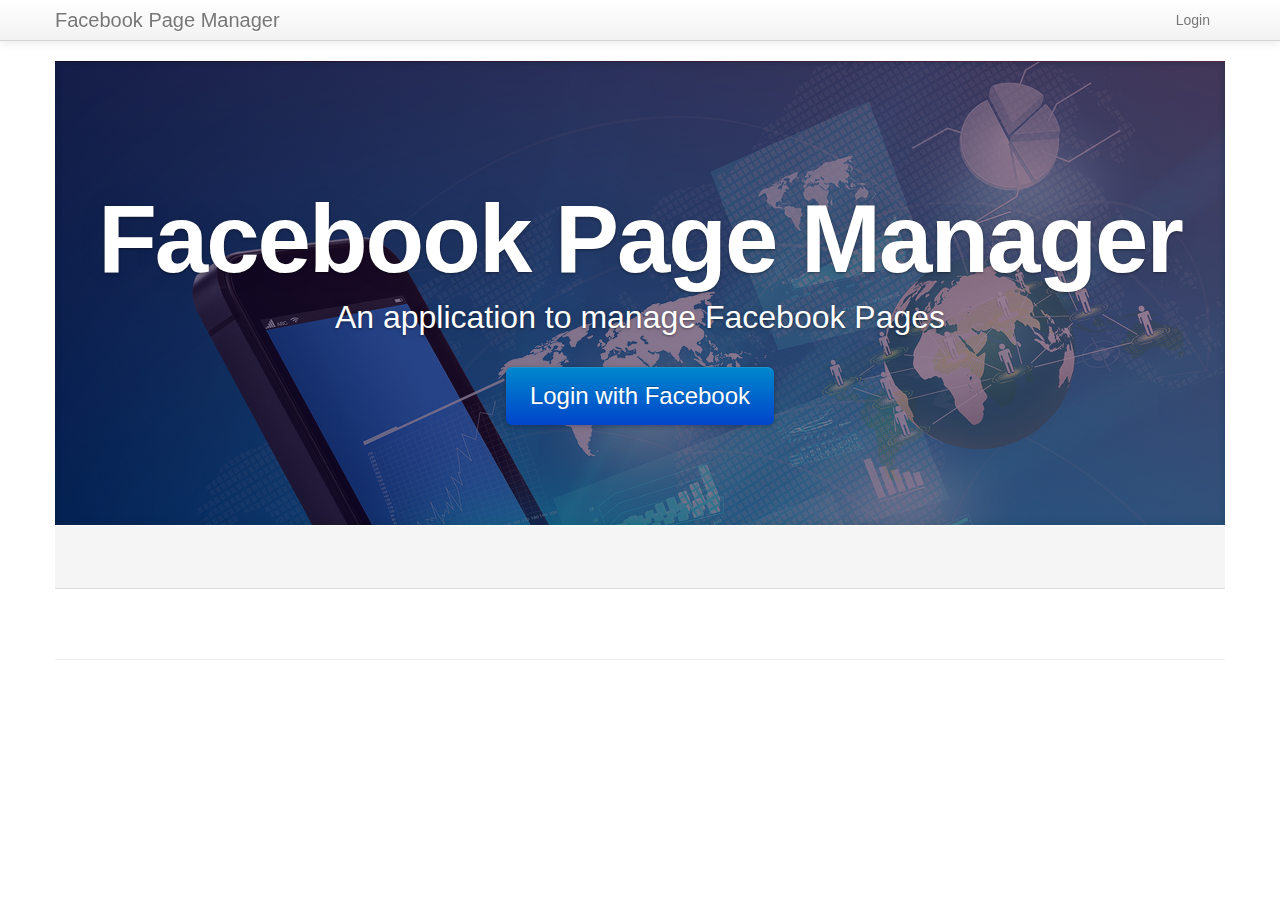
<file: index.html>
<!DOCTYPE html>
<html lang="en">
<head>
    <meta charset="utf-8">
    <title>Facebook Page Manager</title>
    <!--<meta name="viewport" content="width=device-width, initial-scale=1.0">-->
    <meta name="viewport" content="initial-scale=1, maximum-scale=1, user-scalable=no">

    <meta name="description" content="Application to manage Facebook Pages">
    <meta name="author" content="Anshul Kataria">

    <!-- Le styles -->
    <link href="css/bootstrap.css" rel="stylesheet">
    <link href="css/bootstrap-responsive.css" rel="stylesheet">
    <link href="css/docs.css" rel="stylesheet">
    <link href="css/style.css" rel="stylesheet">

</head>

<body>

<div id="fb-root"></div>
<div id="shell"></div>

</body>

<script src="lib/jquery-1.9.0.min.js"></script>
<script src="lib/underscore-min.js"></script>
<script src="lib/backbone-min.js"></script>
<script src="lib/bootstrap.js"></script>
<script src="js/utils.js"></script>
<script src="js/app.js"></script>
<script src="js/views.js"></script>
<script src="js/models.js"></script>
<script src="js/facebook.js"></script>

</html>
</file>
<file: css/style.css>
.api {
    font-family: source-code-pro, serif;
    font-size: 14px;
}
</file>
<file: css/docs.css>
/* Add additional stylesheets below
-------------------------------------------------- */
/*
  Bootstrap's documentation styles
  Special styles for presenting Bootstrap's documentation and examples
*/



/* Body and structure
-------------------------------------------------- */

body {
  position: relative;
  padding-top: 40px;
}

/* Code in headings */
h3 code {
  font-size: 14px;
  font-weight: normal;
}



/* Tweak navbar brand link to be super sleek
-------------------------------------------------- */

body > .navbar {
  font-size: 13px;
}

/* Change the docs' brand */
body > .navbar .brand {
  padding-right: 0;
  padding-left: 0;
  margin-left: 20px;
  float: right;
  font-weight: bold;
  color: #000;
  text-shadow: 0 1px 0 rgba(255,255,255,.1), 0 0 30px rgba(255,255,255,.125);
  -webkit-transition: all .2s linear;
     -moz-transition: all .2s linear;
          transition: all .2s linear;
}
body > .navbar .brand:hover {
  text-decoration: none;
  text-shadow: 0 1px 0 rgba(255,255,255,.1), 0 0 30px rgba(255,255,255,.4);
}


/* Sections
-------------------------------------------------- */

/* padding for in-page bookmarks and fixed navbar */
section {
  padding-top: 30px;
}
section > .page-header,
section > .lead {
  color: #5a5a5a;
}
section > ul li {
  margin-bottom: 5px;
}

/* Separators (hr) */
.bs-docs-separator {
  margin: 40px 0 39px;
}

/* Faded out hr */
hr.soften {
  height: 1px;
  margin: 70px 0;
  background-image: -webkit-linear-gradient(left, rgba(0,0,0,0), rgba(0,0,0,.1), rgba(0,0,0,0));
  background-image:    -moz-linear-gradient(left, rgba(0,0,0,0), rgba(0,0,0,.1), rgba(0,0,0,0));
  background-image:     -ms-linear-gradient(left, rgba(0,0,0,0), rgba(0,0,0,.1), rgba(0,0,0,0));
  background-image:      -o-linear-gradient(left, rgba(0,0,0,0), rgba(0,0,0,.1), rgba(0,0,0,0));
  border: 0;
}



/* Jumbotrons
-------------------------------------------------- */

/* Base class
------------------------- */
.jumbotron {
  margin-top: 1px;
  position: relative;
  padding: 40px 0;
  color: #fff;
  text-align: center;
  text-shadow: 0 1px 3px rgba(0,0,0,.4), 0 0 30px rgba(0,0,0,.075);
  background: #020031; /* Old browsers */
  background: -moz-linear-gradient(45deg,  #020031 0%, #6d3353 100%); /* FF3.6+ */
  background: -webkit-gradient(linear, left bottom, right top, color-stop(0%,#020031), color-stop(100%,#6d3353)); /* Chrome,Safari4+ */
  background: -webkit-linear-gradient(45deg,  #020031 0%,#6d3353 100%); /* Chrome10+,Safari5.1+ */
  background: -o-linear-gradient(45deg,  #020031 0%,#6d3353 100%); /* Opera 11.10+ */
  background: -ms-linear-gradient(45deg,  #020031 0%,#6d3353 100%); /* IE10+ */
  background: linear-gradient(45deg,  #020031 0%,#6d3353 100%); /* W3C */
  filter: progid:DXImageTransform.Microsoft.gradient( startColorstr='#020031', endColorstr='#6d3353',GradientType=1 ); /* IE6-9 fallback on horizontal gradient */
  -webkit-box-shadow: inset 0 3px 7px rgba(0,0,0,.2), inset 0 -3px 7px rgba(0,0,0,.2);
     -moz-box-shadow: inset 0 3px 7px rgba(0,0,0,.2), inset 0 -3px 7px rgba(0,0,0,.2);
          box-shadow: inset 0 3px 7px rgba(0,0,0,.2), inset 0 -3px 7px rgba(0,0,0,.2);
}
.jumbotron h1 {
  font-size: 64px;
  font-weight: bold;
  letter-spacing: -1px;
  line-height: 1;
}
.jumbotron p {
  font-size: 24px;
  font-weight: 300;
  line-height: 1.25;
  margin-bottom: 30px;
}

/* Link styles (used on .masthead-links as well) */
.jumbotron a {
  color: #fff;
  color: rgba(255,255,255,.5);
  -webkit-transition: all .2s ease-in-out;
     -moz-transition: all .2s ease-in-out;
          transition: all .2s ease-in-out;
}
.jumbotron a:hover {
  color: #fff;
  text-shadow: 0 0 10px rgba(255,255,255,.25);
}

/* Download button */
.masthead .btn {
  padding: 19px 24px;
  font-size: 24px;
  font-weight: 200;
  color: #fff; /* redeclare to override the `.jumbotron a` */
  border: 0;
  -webkit-border-radius: 6px;
     -moz-border-radius: 6px;
          border-radius: 6px;
  -webkit-box-shadow: inset 0 1px 0 rgba(255,255,255,.1), 0 1px 5px rgba(0,0,0,.25);
     -moz-box-shadow: inset 0 1px 0 rgba(255,255,255,.1), 0 1px 5px rgba(0,0,0,.25);
          box-shadow: inset 0 1px 0 rgba(255,255,255,.1), 0 1px 5px rgba(0,0,0,.25);
  -webkit-transition: none;
     -moz-transition: none;
          transition: none;
}
.masthead .btn:hover {
  -webkit-box-shadow: inset 0 1px 0 rgba(255,255,255,.1), 0 1px 5px rgba(0,0,0,.25);
     -moz-box-shadow: inset 0 1px 0 rgba(255,255,255,.1), 0 1px 5px rgba(0,0,0,.25);
          box-shadow: inset 0 1px 0 rgba(255,255,255,.1), 0 1px 5px rgba(0,0,0,.25);
}
.masthead .btn:active {
  -webkit-box-shadow: inset 0 2px 4px rgba(0,0,0,.1), 0 1px 0 rgba(255,255,255,.1);
     -moz-box-shadow: inset 0 2px 4px rgba(0,0,0,.1), 0 1px 0 rgba(255,255,255,.1);
          box-shadow: inset 0 2px 4px rgba(0,0,0,.1), 0 1px 0 rgba(255,255,255,.1);
}


/* Pattern overlay
------------------------- */
.jumbotron .container {
  position: relative;
  z-index: 2;
}
.jumbotron:after {
  margin-top: 1px;
  content: '';
  display: block;
  position: absolute;
  top: 0;
  right: 0;
  bottom: 0;
  left: 0;
  background: url(../img/home.jpg);
  opacity: .4;
}
@media
only screen and (-webkit-min-device-pixel-ratio: 2),
only screen and (   min--moz-device-pixel-ratio: 2),
only screen and (     -o-min-device-pixel-ratio: 2/1) {

  .jumbotron:after {
    /*background-size: 150px 150px;*/
  }

}

/* Masthead (docs home)
------------------------- */
.masthead {
  padding: 120px 0 70px;
  margin-bottom: 0;
  color: #fff;
}
.masthead h1 {
  font-size: 96px;
  line-height: 1;
  letter-spacing: -2px;
}
.masthead p {
  padding-left: 20px;
  padding-right: 20px;
  font-size: 32px;
  font-weight: 200;
  line-height: 1.25;
}

/* Textual links in masthead */
.masthead-links {
  margin: 0;
  list-style: none;
}
.masthead-links li {
  display: inline;
  padding: 0 10px;
  color: rgba(255,255,255,.25);
}

/* Social proof buttons from GitHub & Twitter */
.bs-docs-social {
  padding: 15px 0;
  text-align: center;
  background-color: #f5f5f5;
  border-top: 1px solid #fff;
  border-bottom: 1px solid #ddd;
}

/* Quick links on Home */
.bs-docs-social-buttons {
  margin-left: 0;
  margin-bottom: 0;
  padding-left: 0;
  list-style: none;
}
.bs-docs-social-buttons li {
  display: inline-block;
  padding: 5px 8px;
  line-height: 1;
  *display: inline;
  *zoom: 1;
}

/* Subhead (other pages)
------------------------- */
.subhead {
  text-align: left;
  border-bottom: 1px solid #ddd;
}
.subhead h1 {
  font-size: 60px;
}
.subhead p {
  margin-bottom: 20px;
}
.subhead .navbar {
  display: none;
}



/* Marketing section of Overview
-------------------------------------------------- */

.marketing {
  text-align: center;
  color: #5a5a5a;
}
.marketing h1 {
  margin: 60px 0 10px;
  font-size: 60px;
  font-weight: 200;
  line-height: 1;
  letter-spacing: -1px;
}
.marketing h2 {
  font-weight: 200;
  margin-bottom: 5px;
}
.marketing p {
  font-size: 16px;
  line-height: 1.5;
}
.marketing .marketing-byline {
  margin-bottom: 40px;
  font-size: 20px;
  font-weight: 300;
  line-height: 1.25;
  color: #999;
}
.marketing-img {
  display: block;
  margin: 0 auto 30px;
  max-height: 145px;
}



/* Footer
-------------------------------------------------- */

.footer {
  text-align: center;
  padding: 30px 0;
  margin-top: 70px;
  border-top: 1px solid #e5e5e5;
  background-color: #f5f5f5;
}
.footer p {
  margin-bottom: 0;
  color: #777;
}
.footer-links {
  margin: 10px 0;
}
.footer-links li {
  display: inline;
  padding: 0 2px;
}
.footer-links li:first-child {
  padding-left: 0;
}



/* Special grid styles
-------------------------------------------------- */

.show-grid {
  margin-top: 10px;
  margin-bottom: 20px;
}
.show-grid [class*="span"] {
  background-color: #eee;
  text-align: center;
  -webkit-border-radius: 3px;
     -moz-border-radius: 3px;
          border-radius: 3px;
  min-height: 40px;
  line-height: 40px;
}
.show-grid:hover [class*="span"] {
  background: #ddd;
}
.show-grid .show-grid {
  margin-top: 0;
  margin-bottom: 0;
}
.show-grid .show-grid [class*="span"] {
  margin-top: 5px;
}
.show-grid [class*="span"] [class*="span"] {
  background-color: #ccc;
}
.show-grid [class*="span"] [class*="span"] [class*="span"] {
  background-color: #999;
}



/* Mini layout previews
-------------------------------------------------- */
.mini-layout {
  border: 1px solid #ddd;
  -webkit-border-radius: 6px;
     -moz-border-radius: 6px;
          border-radius: 6px;
  -webkit-box-shadow: 0 1px 2px rgba(0,0,0,.075);
     -moz-box-shadow: 0 1px 2px rgba(0,0,0,.075);
          box-shadow: 0 1px 2px rgba(0,0,0,.075);
}
.mini-layout,
.mini-layout .mini-layout-body,
.mini-layout.fluid .mini-layout-sidebar {
  height: 300px;
}
.mini-layout {
  margin-bottom: 20px;
  padding: 9px;
}
.mini-layout div {
  -webkit-border-radius: 3px;
     -moz-border-radius: 3px;
          border-radius: 3px;
}
.mini-layout .mini-layout-body {
  background-color: #dceaf4;
  margin: 0 auto;
  width: 70%;
}
.mini-layout.fluid .mini-layout-sidebar,
.mini-layout.fluid .mini-layout-header,
.mini-layout.fluid .mini-layout-body {
  float: left;
}
.mini-layout.fluid .mini-layout-sidebar {
  background-color: #bbd8e9;
  width: 20%;
}
.mini-layout.fluid .mini-layout-body {
  width: 77.5%;
  margin-left: 2.5%;
}



/* Download page
-------------------------------------------------- */

.download .page-header {
  margin-top: 36px;
}
.page-header .toggle-all {
  margin-top: 5px;
}

/* Space out h3s when following a section */
.download h3 {
  margin-bottom: 5px;
}
.download-builder input + h3,
.download-builder .checkbox + h3 {
  margin-top: 9px;
}

/* Fields for variables */
.download-builder input[type=text] {
  margin-bottom: 9px;
  font-family: Menlo, Monaco, "Courier New", monospace;
  font-size: 12px;
  color: #d14;
}
.download-builder input[type=text]:focus {
  background-color: #fff;
}

/* Custom, larger checkbox labels */
.download .checkbox {
  padding: 6px 10px 6px 25px;
  font-size: 13px;
  line-height: 18px;
  color: #555;
  background-color: #f9f9f9;
  -webkit-border-radius: 3px;
     -moz-border-radius: 3px;
          border-radius: 3px;
  cursor: pointer;
}
.download .checkbox:hover {
  color: #333;
  background-color: #f5f5f5;
}
.download .checkbox small {
  font-size: 12px;
  color: #777;
}

/* Variables section */
#variables label {
  margin-bottom: 0;
}

/* Giant download button */
.download-btn {
  margin: 36px 0 108px;
}
#download p,
#download h4 {
  max-width: 50%;
  margin: 0 auto;
  color: #999;
  text-align: center;
}
#download h4 {
  margin-bottom: 0;
}
#download p {
  margin-bottom: 18px;
}
.download-btn .btn {
  display: block;
  width: auto;
  padding: 19px 24px;
  margin-bottom: 27px;
  font-size: 30px;
  line-height: 1;
  text-align: center;
  -webkit-border-radius: 6px;
     -moz-border-radius: 6px;
          border-radius: 6px;
}



/* Misc
-------------------------------------------------- */

/* Make tables spaced out a bit more */
h2 + table,
h3 + table,
h4 + table,
h2 + .row {
  margin-top: 5px;
}

/* Example sites showcase */
.example-sites {
  xmargin-left: 20px;
}
.example-sites img {
  max-width: 100%;
  margin: 0 auto;
}

.scrollspy-example {
  height: 200px;
  overflow: auto;
  position: relative;
}


/* Fake the :focus state to demo it */
.focused {
  border-color: rgba(82,168,236,.8);
  -webkit-box-shadow: inset 0 1px 3px rgba(0,0,0,.1), 0 0 8px rgba(82,168,236,.6);
     -moz-box-shadow: inset 0 1px 3px rgba(0,0,0,.1), 0 0 8px rgba(82,168,236,.6);
          box-shadow: inset 0 1px 3px rgba(0,0,0,.1), 0 0 8px rgba(82,168,236,.6);
  outline: 0;
}

/* For input sizes, make them display block */
.docs-input-sizes select,
.docs-input-sizes input[type=text] {
  display: block;
  margin-bottom: 9px;
}

/* Icons
------------------------- */
.the-icons {
  margin-left: 0;
  list-style: none;
}
.the-icons li {
  float: left;
  width: 25%;
  line-height: 25px;
}
.the-icons i:hover {
  background-color: rgba(255,0,0,.25);
}

/* Example page
------------------------- */
.bootstrap-examples p {
  font-size: 13px;
  line-height: 18px;
}
.bootstrap-examples .thumbnail {
  margin-bottom: 9px;
  background-color: #fff;
}



/* Bootstrap code examples
-------------------------------------------------- */

/* Base class */
.bs-docs-example {
  position: relative;
  margin: 15px 0;
  padding: 39px 19px 14px;
  *padding-top: 19px;
  background-color: #fff;
  border: 1px solid #ddd;
  -webkit-border-radius: 4px;
     -moz-border-radius: 4px;
          border-radius: 4px;
}

/* Echo out a label for the example */
.bs-docs-example:after {
  content: "Example";
  position: absolute;
  top: -1px;
  left: -1px;
  padding: 3px 7px;
  font-size: 12px;
  font-weight: bold;
  background-color: #f5f5f5;
  border: 1px solid #ddd;
  color: #9da0a4;
  -webkit-border-radius: 4px 0 4px 0;
     -moz-border-radius: 4px 0 4px 0;
          border-radius: 4px 0 4px 0;
}

/* Remove spacing between an example and it's code */
.bs-docs-example + .prettyprint {
  margin-top: -20px;
  padding-top: 15px;
}

/* Tweak examples
------------------------- */
.bs-docs-example > p:last-child {
  margin-bottom: 0;
}
.bs-docs-example .table,
.bs-docs-example .progress,
.bs-docs-example .well,
.bs-docs-example .alert,
.bs-docs-example .hero-unit,
.bs-docs-example .pagination,
.bs-docs-example .navbar,
.bs-docs-example > .nav,
.bs-docs-example blockquote {
  margin-bottom: 5px;
}
.bs-docs-example .pagination {
  margin-top: 0;
}
.bs-navbar-top-example,
.bs-navbar-bottom-example {
  z-index: 1;
  padding: 0;
  height: 90px;
  overflow: hidden; /* cut the drop shadows off */
}
.bs-navbar-top-example .navbar-fixed-top,
.bs-navbar-bottom-example .navbar-fixed-bottom {
  margin-left: 0;
  margin-right: 0;
}
.bs-navbar-top-example {
  -webkit-border-radius: 0 0 4px 4px;
     -moz-border-radius: 0 0 4px 4px;
          border-radius: 0 0 4px 4px;
}
.bs-navbar-top-example:after {
  top: auto;
  bottom: -1px;
  -webkit-border-radius: 0 4px 0 4px;
     -moz-border-radius: 0 4px 0 4px;
          border-radius: 0 4px 0 4px;
}
.bs-navbar-bottom-example {
  -webkit-border-radius: 4px 4px 0 0;
     -moz-border-radius: 4px 4px 0 0;
          border-radius: 4px 4px 0 0;
}
.bs-navbar-bottom-example .navbar {
  margin-bottom: 0;
}
form.bs-docs-example {
  padding-bottom: 19px;
}

/* Images */
.bs-docs-example-images img {
  margin: 10px;
  display: inline-block;
}

/* Tooltips */
.bs-docs-tooltip-examples {
  text-align: center;
  margin: 0 0 10px;
  list-style: none;
}
.bs-docs-tooltip-examples li {
  display: inline;
  padding: 0 10px;
}

/* Popovers */
.bs-docs-example-popover {
  padding-bottom: 24px;
  background-color: #f9f9f9;
}
.bs-docs-example-popover .popover {
  position: relative;
  display: block;
  float: left;
  width: 260px;
  margin: 20px;
}

/* Dropdowns */
.bs-docs-example-submenus {
  min-height: 180px;
}
.bs-docs-example-submenus > .pull-left + .pull-left {
  margin-left: 20px;
}
.bs-docs-example-submenus .dropup > .dropdown-menu,
.bs-docs-example-submenus .dropdown > .dropdown-menu {
  display: block;
  position: static;
  margin-bottom: 5px;
  *width: 180px;
}



/* Responsive docs
-------------------------------------------------- */

/* Utility classes table
------------------------- */
.responsive-utilities th small {
  display: block;
  font-weight: normal;
  color: #999;
}
.responsive-utilities tbody th {
  font-weight: normal;
}
.responsive-utilities td {
  text-align: center;
}
.responsive-utilities td.is-visible {
  color: #468847;
  background-color: #dff0d8 !important;
}
.responsive-utilities td.is-hidden {
  color: #ccc;
  background-color: #f9f9f9 !important;
}

/* Responsive tests
------------------------- */
.responsive-utilities-test {
  margin-top: 5px;
  margin-left: 0;
  list-style: none;
  overflow: hidden; /* clear floats */
}
.responsive-utilities-test li {
  position: relative;
  float: left;
  width: 25%;
  height: 43px;
  font-size: 14px;
  font-weight: bold;
  line-height: 43px;
  color: #999;
  text-align: center;
  border: 1px solid #ddd;
  -webkit-border-radius: 4px;
     -moz-border-radius: 4px;
          border-radius: 4px;
}
.responsive-utilities-test li + li {
  margin-left: 10px;
}
.responsive-utilities-test span {
  position: absolute;
  top:    -1px;
  left:   -1px;
  right:  -1px;
  bottom: -1px;
  -webkit-border-radius: 4px;
     -moz-border-radius: 4px;
          border-radius: 4px;
}
.responsive-utilities-test span {
  color: #468847;
  background-color: #dff0d8;
  border: 1px solid #d6e9c6;
}



/* Sidenav for Docs
-------------------------------------------------- */

.bs-docs-sidenav {
  width: 228px;
  margin: 30px 0 0;
  padding: 0;
  background-color: #fff;
  -webkit-border-radius: 6px;
     -moz-border-radius: 6px;
          border-radius: 6px;
  -webkit-box-shadow: 0 1px 4px rgba(0,0,0,.065);
     -moz-box-shadow: 0 1px 4px rgba(0,0,0,.065);
          box-shadow: 0 1px 4px rgba(0,0,0,.065);
}
.bs-docs-sidenav > li > a {
  display: block;
  width: 190px \9;
  margin: 0 0 -1px;
  padding: 8px 14px;
  border: 1px solid #e5e5e5;
}
.bs-docs-sidenav > li:first-child > a {
  -webkit-border-radius: 6px 6px 0 0;
     -moz-border-radius: 6px 6px 0 0;
          border-radius: 6px 6px 0 0;
}
.bs-docs-sidenav > li:last-child > a {
  -webkit-border-radius: 0 0 6px 6px;
     -moz-border-radius: 0 0 6px 6px;
          border-radius: 0 0 6px 6px;
}
.bs-docs-sidenav > .active > a {
  position: relative;
  z-index: 2;
  padding: 9px 15px;
  border: 0;
  text-shadow: 0 1px 0 rgba(0,0,0,.15);
  -webkit-box-shadow: inset 1px 0 0 rgba(0,0,0,.1), inset -1px 0 0 rgba(0,0,0,.1);
     -moz-box-shadow: inset 1px 0 0 rgba(0,0,0,.1), inset -1px 0 0 rgba(0,0,0,.1);
          box-shadow: inset 1px 0 0 rgba(0,0,0,.1), inset -1px 0 0 rgba(0,0,0,.1);
}
/* Chevrons */
.bs-docs-sidenav .icon-chevron-right {
  float: right;
  margin-top: 2px;
  margin-right: -6px;
  opacity: .25;
}
.bs-docs-sidenav > li > a:hover {
  background-color: #f5f5f5;
}
.bs-docs-sidenav a:hover .icon-chevron-right {
  opacity: .5;
}
.bs-docs-sidenav .active .icon-chevron-right,
.bs-docs-sidenav .active a:hover .icon-chevron-right {
  background-image: url(../img/glyphicons-halflings-white.png);
  opacity: 1;
}
.bs-docs-sidenav.affix {
  top: 40px;
}
.bs-docs-sidenav.affix-bottom {
  position: absolute;
  top: auto;
  bottom: 270px;
}




/* Responsive
-------------------------------------------------- */

/* Desktop large
------------------------- */
@media (min-width: 1200px) {
  .bs-docs-container {
    max-width: 970px;
  }
  .bs-docs-sidenav {
    width: 258px;
  }
  .bs-docs-sidenav > li > a {
    width: 230px \9; /* Override the previous IE8-9 hack */
  }
}

/* Desktop
------------------------- */
@media (max-width: 980px) {
  /* Unfloat brand */
  body > .navbar-fixed-top .brand {
    float: left;
    margin-left: 0;
    padding-left: 10px;
    padding-right: 10px;
  }

  /* Inline-block quick links for more spacing */
  .quick-links li {
    display: inline-block;
    margin: 5px;
  }

  /* When affixed, space properly */
  .bs-docs-sidenav {
    top: 0;
    width: 218px;
    margin-top: 30px;
    margin-right: 0;
  }
}

/* Tablet to desktop
------------------------- */
@media (min-width: 768px) and (max-width: 979px) {
  /* Remove any padding from the body */
  body {
    padding-top: 0;
  }
  /* Widen masthead and social buttons to fill body padding */
  .jumbotron {
    margin-top: -20px; /* Offset bottom margin on .navbar */
  }
  /* Adjust sidenav width */
  .bs-docs-sidenav {
    width: 166px;
    margin-top: 20px;
  }
  .bs-docs-sidenav.affix {
    top: 0;
  }
}

/* Tablet
------------------------- */
@media (max-width: 767px) {
  /* Remove any padding from the body */
  body {
    padding-top: 0;
  }

  /* Widen masthead and social buttons to fill body padding */
  .jumbotron {
    padding: 40px 20px;
    margin-top:   -20px; /* Offset bottom margin on .navbar */
    margin-right: -20px;
    margin-left:  -20px;
  }
  .masthead h1 {
    font-size: 90px;
  }
  .masthead p,
  .masthead .btn {
    font-size: 24px;
  }
  .marketing .span4 {
    margin-bottom: 40px;
  }
  .bs-docs-social {
    margin: 0 -20px;
  }

  /* Space out the show-grid examples */
  .show-grid [class*="span"] {
    margin-bottom: 5px;
  }

  /* Sidenav */
  .bs-docs-sidenav {
    width: auto;
    margin-bottom: 20px;
  }
  .bs-docs-sidenav.affix {
    position: static;
    width: auto;
    top: 0;
  }

  /* Unfloat the back to top link in footer */
  .footer {
    margin-left: -20px;
    margin-right: -20px;
    padding-left: 20px;
    padding-right: 20px;
  }
  .footer p {
    margin-bottom: 9px;
  }
}

/* Landscape phones
------------------------- */
@media (max-width: 480px) {
  /* Remove padding above jumbotron */
  body {
    padding-top: 0;
  }

  /* Change up some type stuff */
  h2 small {
    display: block;
  }

  /* Downsize the jumbotrons */
  .jumbotron h1 {
    font-size: 45px;
  }
  .jumbotron p,
  .jumbotron .btn {
    font-size: 18px;
  }
  .jumbotron .btn {
    display: block;
    margin: 0 auto;
  }

  /* center align subhead text like the masthead */
  .subhead h1,
  .subhead p {
    text-align: center;
  }

  /* Marketing on home */
  .marketing h1 {
    font-size: 30px;
  }
  .marketing-byline {
    font-size: 18px;
  }

  /* center example sites */
  .example-sites {
    margin-left: 0;
  }
  .example-sites > li {
    float: none;
    display: block;
    max-width: 280px;
    margin: 0 auto 18px;
    text-align: center;
  }
  .example-sites .thumbnail > img {
    max-width: 270px;
  }

  /* Do our best to make tables work in narrow viewports */
  table code {
    white-space: normal;
    word-wrap: break-word;
    word-break: break-all;
  }

  /* Examples: dropdowns */
  .bs-docs-example-submenus > .pull-left {
    float: none;
    clear: both;
  }
  .bs-docs-example-submenus > .pull-left,
  .bs-docs-example-submenus > .pull-left + .pull-left {
    margin-left: 0;
  }
  .bs-docs-example-submenus p {
    margin-bottom: 0;
  }
  .bs-docs-example-submenus .dropup > .dropdown-menu,
  .bs-docs-example-submenus .dropdown > .dropdown-menu {
    margin-bottom: 10px;
    float: none;
    max-width: 180px;
  }

  /* Examples: modal */
  .modal-example .modal {
    position: relative;
    top: auto;
    right: auto;
    bottom: auto;
    left: auto;
  }

  /* Tighten up footer */
  .footer {
    padding-top: 20px;
    padding-bottom: 20px;
  }
}
</file>
